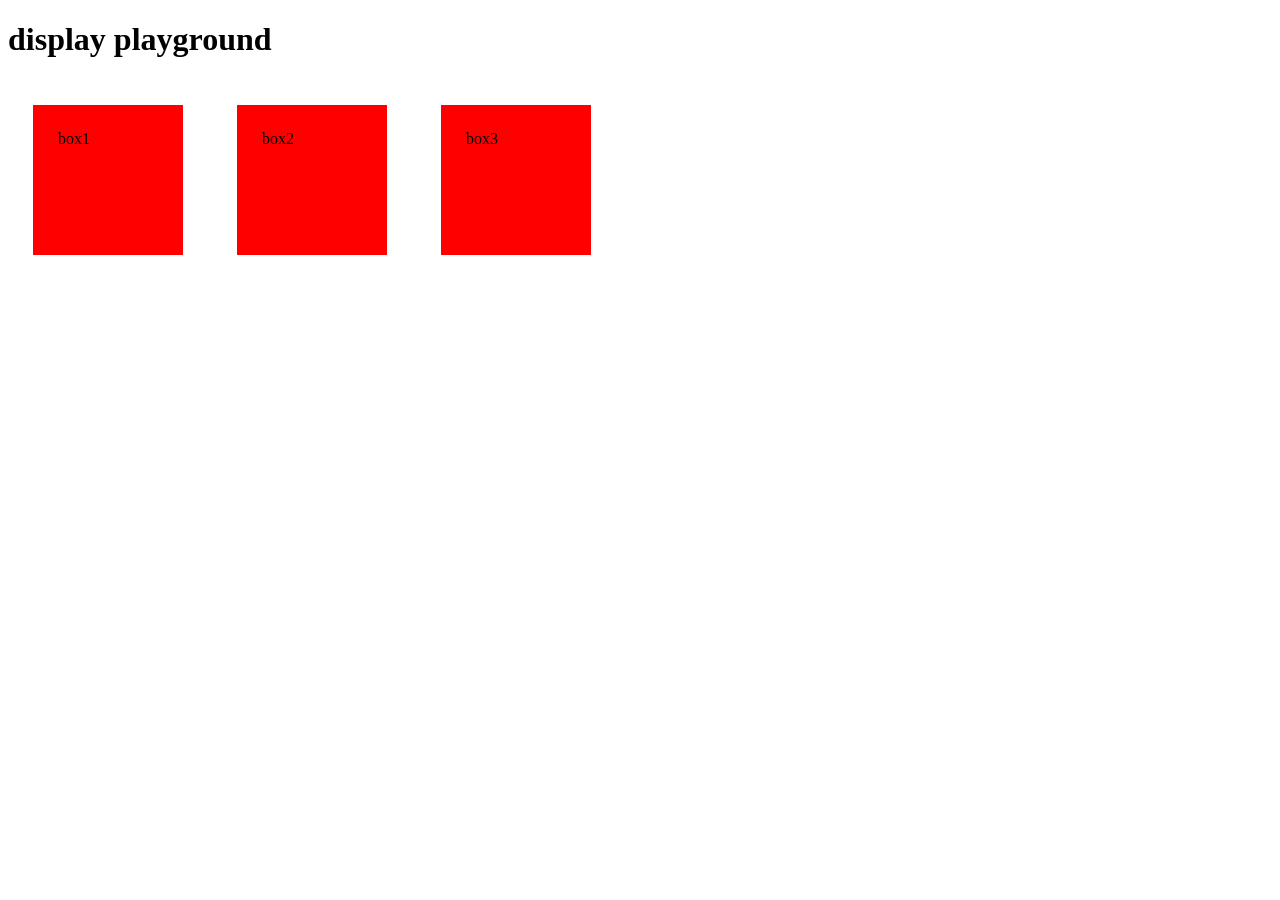
<file: index.html>
<!DOCTYPE html>
<html lang="en">
<head>
    <meta charset="UTF-8">
    <meta name="viewport" content="width=device-width, initial-scale=1.0">
    <title>web page</title>
    <link rel="stylesheet" href="style.css">
</head>
<body>
    <!-- <div>
        this is a div
    </div>
    <button>
        click me!
    </button> -->

    <h1>display playground</h1>

    <div>box1</div>
    <div>box2</div>
    <div>box3</div>

    
</body>
</html>
</file>
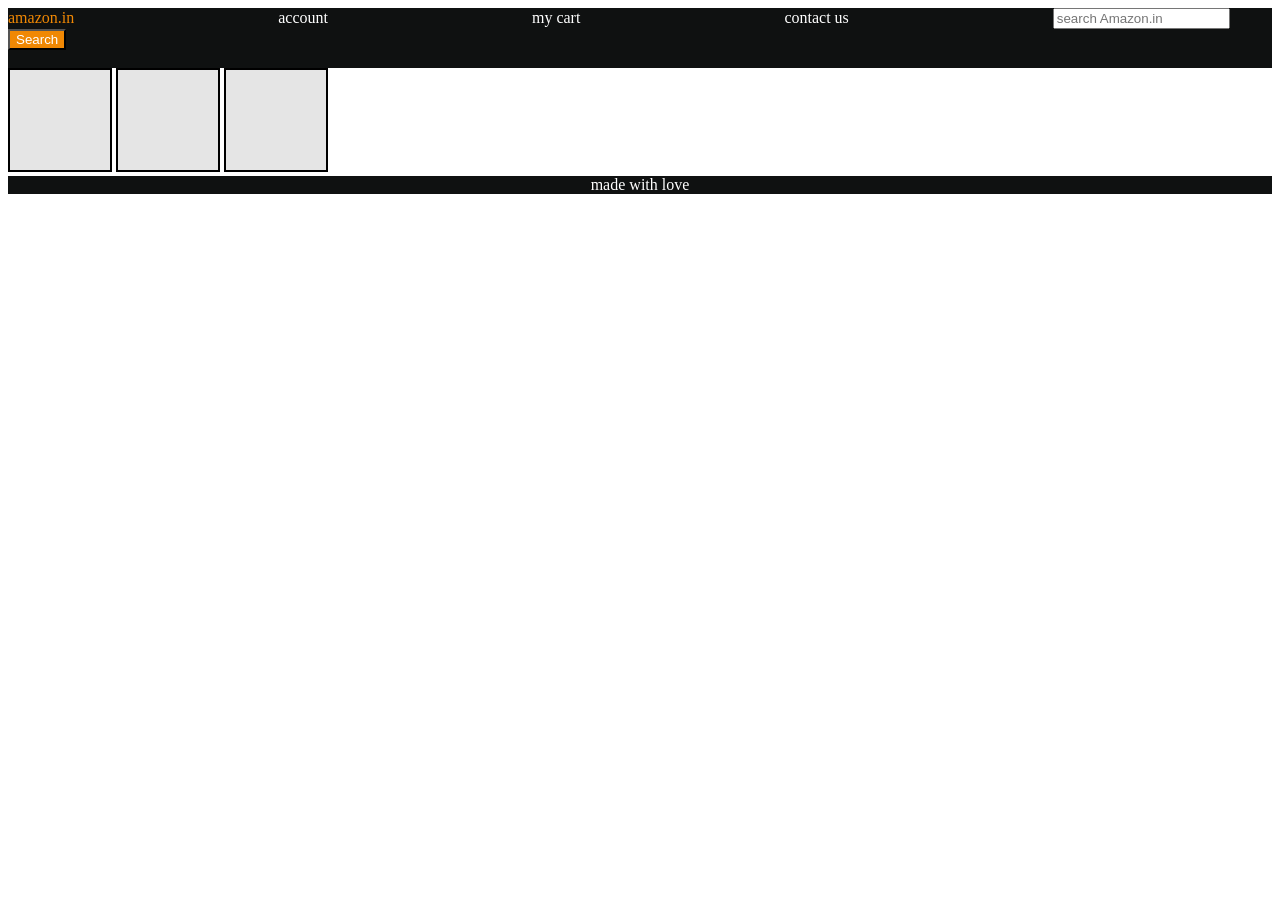
<file: index2.html>
<!doctype html>
<html lang="en">
  <head>
    <meta charset="UTF-8" />
    <meta name="viewport" content="width=device-width, initial-scale=1.0" />
    <title>webpage2</title>
    <link rel="stylesheet" href="style2.css" />
  </head>
  <body>
    <header>
      <div id="navbar">
        <a id="logo">amazon.in</a>
        <a href="#">account</a>
        <a href="#">my cart</a>
        <a href="#">contact us</a>
        <input placeholder="search Amazon.in" />
        <button>Search</button>
      </div>
    </header>
    <div id="content"></div>
    <div class="contentBox"></div>
    <div class="contentBox"></div>
    <div class="contentBox"></div>
    <br />
    <footer id="footer1">made with love</footer>
  </body>
</html>
</file>
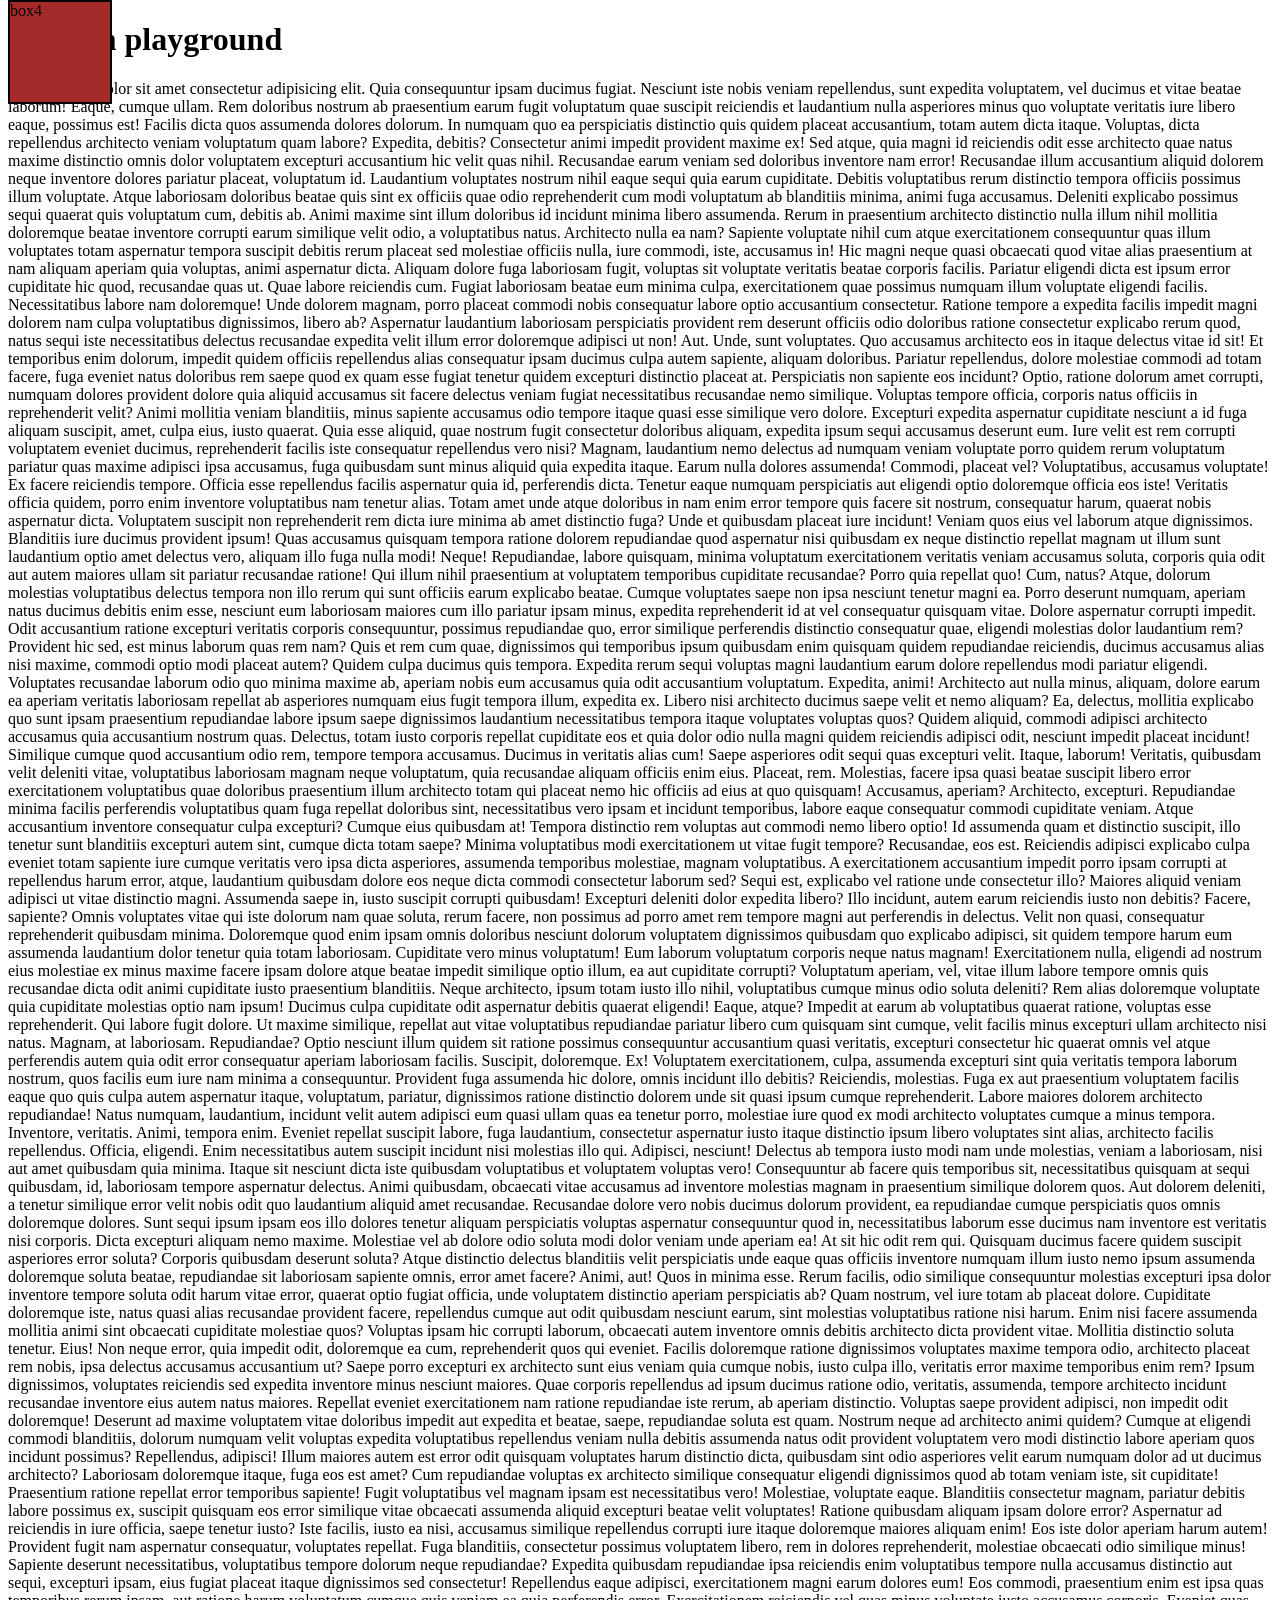
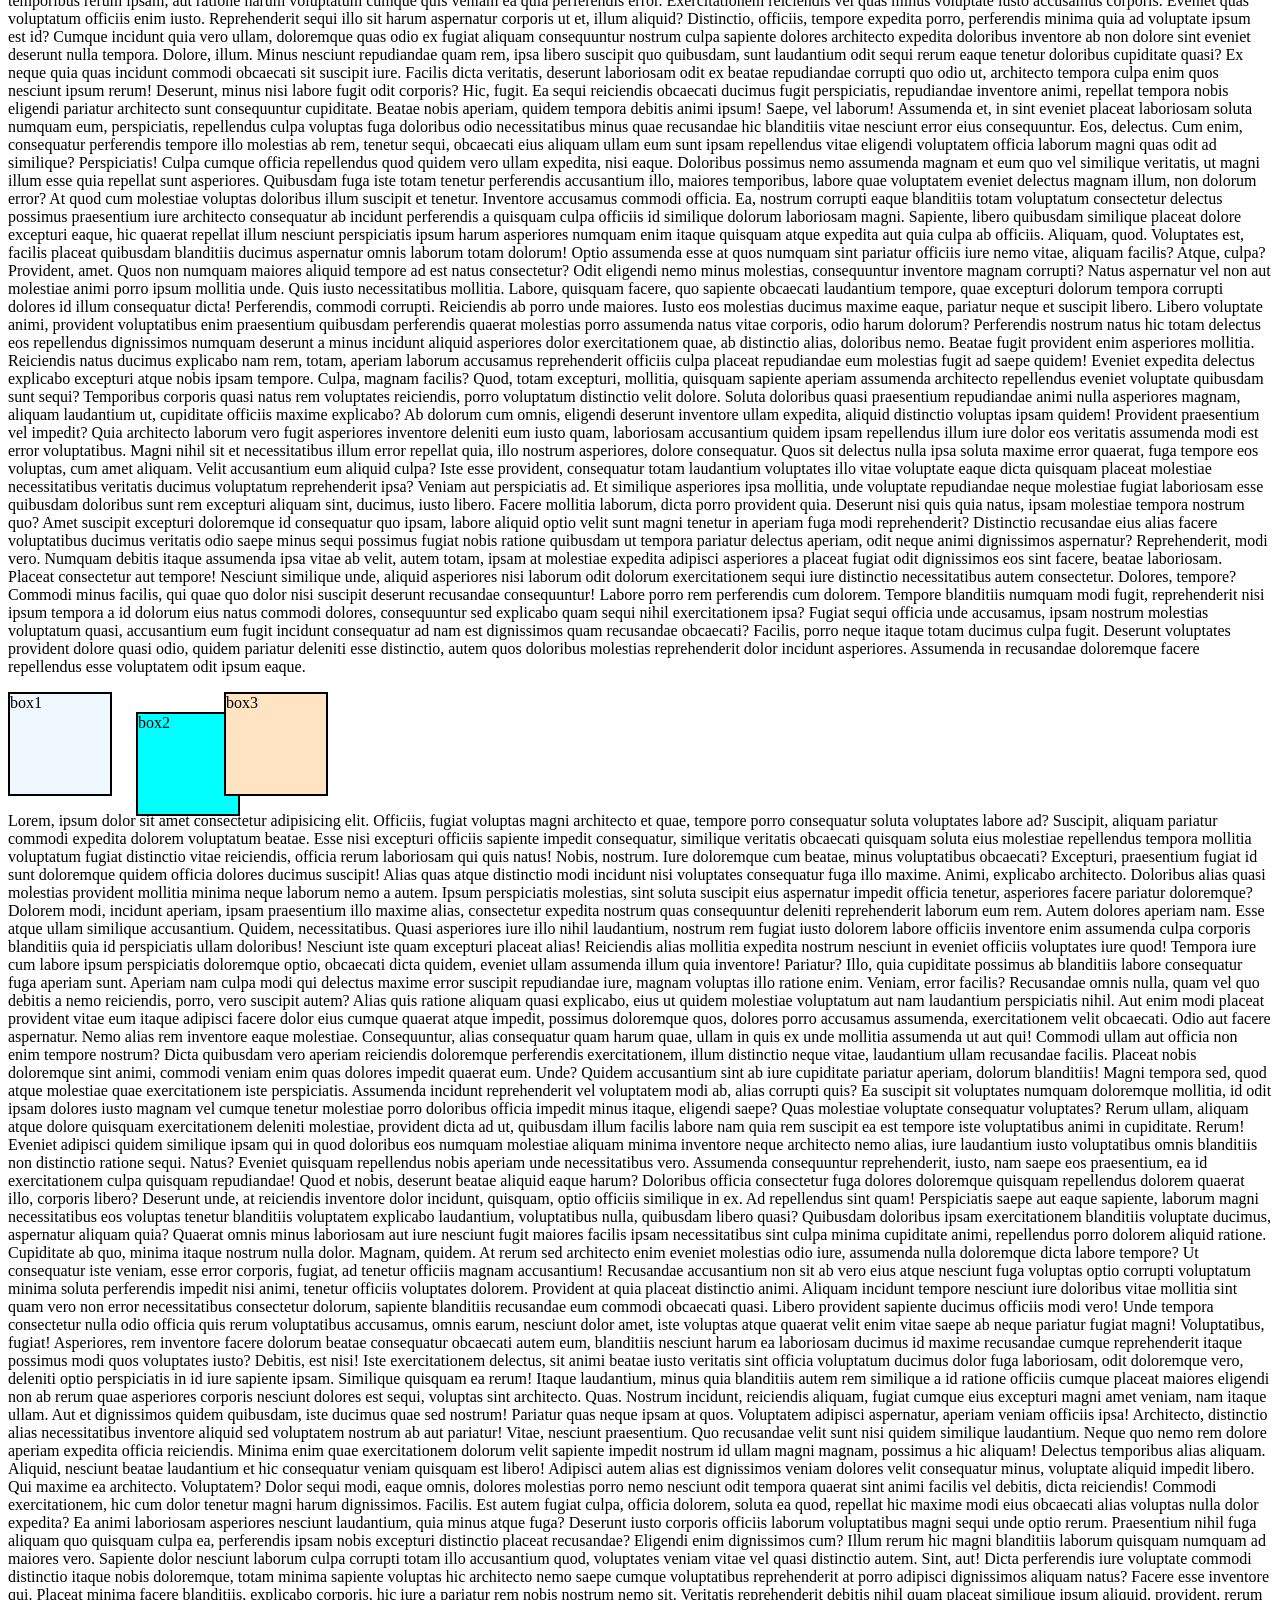
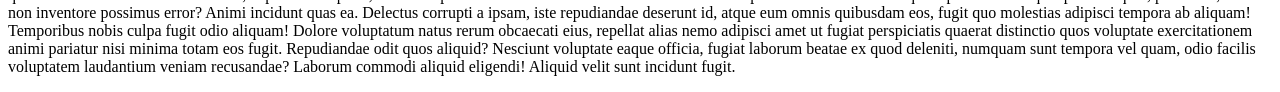
<file: index3.html>
<!doctype html>
<html lang="en">
  <head>
    <meta charset="UTF-8" />
    <meta name="viewport" content="width=device-width, initial-scale=1.0" />
    <title>webpage3</title>
    <link rel="stylesheet" href="style3.css" />
  </head>
  <body>
    <!-- <div id="box1"> box1
      <div id="box2">box2</div>
    </div> -->

    <h1>position playground</h1>
    <p>
      Lorem ipsum dolor sit amet consectetur adipisicing elit. Quia consequuntur
      ipsam ducimus fugiat. Nesciunt iste nobis veniam repellendus, sunt
      expedita voluptatem, vel ducimus et vitae beatae laborum! Eaque, cumque
      ullam. Rem doloribus nostrum ab praesentium earum fugit voluptatum quae
      suscipit reiciendis et laudantium nulla asperiores minus quo voluptate
      veritatis iure libero eaque, possimus est! Facilis dicta quos assumenda
      dolores dolorum. In numquam quo ea perspiciatis distinctio quis quidem
      placeat accusantium, totam autem dicta itaque. Voluptas, dicta repellendus
      architecto veniam voluptatum quam labore? Expedita, debitis? Consectetur
      animi impedit provident maxime ex! Sed atque, quia magni id reiciendis
      odit esse architecto quae natus maxime distinctio omnis dolor voluptatem
      excepturi accusantium hic velit quas nihil. Recusandae earum veniam sed
      doloribus inventore nam error! Recusandae illum accusantium aliquid
      dolorem neque inventore dolores pariatur placeat, voluptatum id.
      Laudantium voluptates nostrum nihil eaque sequi quia earum cupiditate.
      Debitis voluptatibus rerum distinctio tempora officiis possimus illum
      voluptate. Atque laboriosam doloribus beatae quis sint ex officiis quae
      odio reprehenderit cum modi voluptatum ab blanditiis minima, animi fuga
      accusamus. Deleniti explicabo possimus sequi quaerat quis voluptatum cum,
      debitis ab. Animi maxime sint illum doloribus id incidunt minima libero
      assumenda. Rerum in praesentium architecto distinctio nulla illum nihil
      mollitia doloremque beatae inventore corrupti earum similique velit odio,
      a voluptatibus natus. Architecto nulla ea nam? Sapiente voluptate nihil
      cum atque exercitationem consequuntur quas illum voluptates totam
      aspernatur tempora suscipit debitis rerum placeat sed molestiae officiis
      nulla, iure commodi, iste, accusamus in! Hic magni neque quasi obcaecati
      quod vitae alias praesentium at nam aliquam aperiam quia voluptas, animi
      aspernatur dicta. Aliquam dolore fuga laboriosam fugit, voluptas sit
      voluptate veritatis beatae corporis facilis. Pariatur eligendi dicta est
      ipsum error cupiditate hic quod, recusandae quas ut. Quae labore
      reiciendis cum. Fugiat laboriosam beatae eum minima culpa, exercitationem
      quae possimus numquam illum voluptate eligendi facilis. Necessitatibus
      labore nam doloremque! Unde dolorem magnam, porro placeat commodi nobis
      consequatur labore optio accusantium consectetur. Ratione tempore a
      expedita facilis impedit magni dolorem nam culpa voluptatibus dignissimos,
      libero ab? Aspernatur laudantium laboriosam perspiciatis provident rem
      deserunt officiis odio doloribus ratione consectetur explicabo rerum quod,
      natus sequi iste necessitatibus delectus recusandae expedita velit illum
      error doloremque adipisci ut non! Aut. Unde, sunt voluptates. Quo
      accusamus architecto eos in itaque delectus vitae id sit! Et temporibus
      enim dolorum, impedit quidem officiis repellendus alias consequatur ipsam
      ducimus culpa autem sapiente, aliquam doloribus. Pariatur repellendus,
      dolore molestiae commodi ad totam facere, fuga eveniet natus doloribus rem
      saepe quod ex quam esse fugiat tenetur quidem excepturi distinctio placeat
      at. Perspiciatis non sapiente eos incidunt? Optio, ratione dolorum amet
      corrupti, numquam dolores provident dolore quia aliquid accusamus sit
      facere delectus veniam fugiat necessitatibus recusandae nemo similique.
      Voluptas tempore officia, corporis natus officiis in reprehenderit velit?
      Animi mollitia veniam blanditiis, minus sapiente accusamus odio tempore
      itaque quasi esse similique vero dolore. Excepturi expedita aspernatur
      cupiditate nesciunt a id fuga aliquam suscipit, amet, culpa eius, iusto
      quaerat. Quia esse aliquid, quae nostrum fugit consectetur doloribus
      aliquam, expedita ipsum sequi accusamus deserunt eum. Iure velit est rem
      corrupti voluptatem eveniet ducimus, reprehenderit facilis iste
      consequatur repellendus vero nisi? Magnam, laudantium nemo delectus ad
      numquam veniam voluptate porro quidem rerum voluptatum pariatur quas
      maxime adipisci ipsa accusamus, fuga quibusdam sunt minus aliquid quia
      expedita itaque. Earum nulla dolores assumenda! Commodi, placeat vel?
      Voluptatibus, accusamus voluptate! Ex facere reiciendis tempore. Officia
      esse repellendus facilis aspernatur quia id, perferendis dicta. Tenetur
      eaque numquam perspiciatis aut eligendi optio doloremque officia eos iste!
      Veritatis officia quidem, porro enim inventore voluptatibus nam tenetur
      alias. Totam amet unde atque doloribus in nam enim error tempore quis
      facere sit nostrum, consequatur harum, quaerat nobis aspernatur dicta.
      Voluptatem suscipit non reprehenderit rem dicta iure minima ab amet
      distinctio fuga? Unde et quibusdam placeat iure incidunt! Veniam quos eius
      vel laborum atque dignissimos. Blanditiis iure ducimus provident ipsum!
      Quas accusamus quisquam tempora ratione dolorem repudiandae quod
      aspernatur nisi quibusdam ex neque distinctio repellat magnam ut illum
      sunt laudantium optio amet delectus vero, aliquam illo fuga nulla modi!
      Neque! Repudiandae, labore quisquam, minima voluptatum exercitationem
      veritatis veniam accusamus soluta, corporis quia odit aut autem maiores
      ullam sit pariatur recusandae ratione! Qui illum nihil praesentium at
      voluptatem temporibus cupiditate recusandae? Porro quia repellat quo! Cum,
      natus? Atque, dolorum molestias voluptatibus delectus tempora non illo
      rerum qui sunt officiis earum explicabo beatae. Cumque voluptates saepe
      non ipsa nesciunt tenetur magni ea. Porro deserunt numquam, aperiam natus
      ducimus debitis enim esse, nesciunt eum laboriosam maiores cum illo
      pariatur ipsam minus, expedita reprehenderit id at vel consequatur
      quisquam vitae. Dolore aspernatur corrupti impedit. Odit accusantium
      ratione excepturi veritatis corporis consequuntur, possimus repudiandae
      quo, error similique perferendis distinctio consequatur quae, eligendi
      molestias dolor laudantium rem? Provident hic sed, est minus laborum quas
      rem nam? Quis et rem cum quae, dignissimos qui temporibus ipsum quibusdam
      enim quisquam quidem repudiandae reiciendis, ducimus accusamus alias nisi
      maxime, commodi optio modi placeat autem? Quidem culpa ducimus quis
      tempora. Expedita rerum sequi voluptas magni laudantium earum dolore
      repellendus modi pariatur eligendi. Voluptates recusandae laborum odio quo
      minima maxime ab, aperiam nobis eum accusamus quia odit accusantium
      voluptatum. Expedita, animi! Architecto aut nulla minus, aliquam, dolore
      earum ea aperiam veritatis laboriosam repellat ab asperiores numquam eius
      fugit tempora illum, expedita ex. Libero nisi architecto ducimus saepe
      velit et nemo aliquam? Ea, delectus, mollitia explicabo quo sunt ipsam
      praesentium repudiandae labore ipsum saepe dignissimos laudantium
      necessitatibus tempora itaque voluptates voluptas quos? Quidem aliquid,
      commodi adipisci architecto accusamus quia accusantium nostrum quas.
      Delectus, totam iusto corporis repellat cupiditate eos et quia dolor odio
      nulla magni quidem reiciendis adipisci odit, nesciunt impedit placeat
      incidunt! Similique cumque quod accusantium odio rem, tempore tempora
      accusamus. Ducimus in veritatis alias cum! Saepe asperiores odit sequi
      quas excepturi velit. Itaque, laborum! Veritatis, quibusdam velit deleniti
      vitae, voluptatibus laboriosam magnam neque voluptatum, quia recusandae
      aliquam officiis enim eius. Placeat, rem. Molestias, facere ipsa quasi
      beatae suscipit libero error exercitationem voluptatibus quae doloribus
      praesentium illum architecto totam qui placeat nemo hic officiis ad eius
      at quo quisquam! Accusamus, aperiam? Architecto, excepturi. Repudiandae
      minima facilis perferendis voluptatibus quam fuga repellat doloribus sint,
      necessitatibus vero ipsam et incidunt temporibus, labore eaque consequatur
      commodi cupiditate veniam. Atque accusantium inventore consequatur culpa
      excepturi? Cumque eius quibusdam at! Tempora distinctio rem voluptas aut
      commodi nemo libero optio! Id assumenda quam et distinctio suscipit, illo
      tenetur sunt blanditiis excepturi autem sint, cumque dicta totam saepe?
      Minima voluptatibus modi exercitationem ut vitae fugit tempore?
      Recusandae, eos est. Reiciendis adipisci explicabo culpa eveniet totam
      sapiente iure cumque veritatis vero ipsa dicta asperiores, assumenda
      temporibus molestiae, magnam voluptatibus. A exercitationem accusantium
      impedit porro ipsam corrupti at repellendus harum error, atque, laudantium
      quibusdam dolore eos neque dicta commodi consectetur laborum sed? Sequi
      est, explicabo vel ratione unde consectetur illo? Maiores aliquid veniam
      adipisci ut vitae distinctio magni. Assumenda saepe in, iusto suscipit
      corrupti quibusdam! Excepturi deleniti dolor expedita libero? Illo
      incidunt, autem earum reiciendis iusto non debitis? Facere, sapiente?
      Omnis voluptates vitae qui iste dolorum nam quae soluta, rerum facere, non
      possimus ad porro amet rem tempore magni aut perferendis in delectus.
      Velit non quasi, consequatur reprehenderit quibusdam minima. Doloremque
      quod enim ipsam omnis doloribus nesciunt dolorum voluptatem dignissimos
      quibusdam quo explicabo adipisci, sit quidem tempore harum eum assumenda
      laudantium dolor tenetur quia totam laboriosam. Cupiditate vero minus
      voluptatum! Eum laborum voluptatum corporis neque natus magnam!
      Exercitationem nulla, eligendi ad nostrum eius molestiae ex minus maxime
      facere ipsam dolore atque beatae impedit similique optio illum, ea aut
      cupiditate corrupti? Voluptatum aperiam, vel, vitae illum labore tempore
      omnis quis recusandae dicta odit animi cupiditate iusto praesentium
      blanditiis. Neque architecto, ipsum totam iusto illo nihil, voluptatibus
      cumque minus odio soluta deleniti? Rem alias doloremque voluptate quia
      cupiditate molestias optio nam ipsum! Ducimus culpa cupiditate odit
      aspernatur debitis quaerat eligendi! Eaque, atque? Impedit at earum ab
      voluptatibus quaerat ratione, voluptas esse reprehenderit. Qui labore
      fugit dolore. Ut maxime similique, repellat aut vitae voluptatibus
      repudiandae pariatur libero cum quisquam sint cumque, velit facilis minus
      excepturi ullam architecto nisi natus. Magnam, at laboriosam. Repudiandae?
      Optio nesciunt illum quidem sit ratione possimus consequuntur accusantium
      quasi veritatis, excepturi consectetur hic quaerat omnis vel atque
      perferendis autem quia odit error consequatur aperiam laboriosam facilis.
      Suscipit, doloremque. Ex! Voluptatem exercitationem, culpa, assumenda
      excepturi sint quia veritatis tempora laborum nostrum, quos facilis eum
      iure nam minima a consequuntur. Provident fuga assumenda hic dolore, omnis
      incidunt illo debitis? Reiciendis, molestias. Fuga ex aut praesentium
      voluptatem facilis eaque quo quis culpa autem aspernatur itaque,
      voluptatum, pariatur, dignissimos ratione distinctio dolorem unde sit
      quasi ipsum cumque reprehenderit. Labore maiores dolorem architecto
      repudiandae! Natus numquam, laudantium, incidunt velit autem adipisci eum
      quasi ullam quas ea tenetur porro, molestiae iure quod ex modi architecto
      voluptates cumque a minus tempora. Inventore, veritatis. Animi, tempora
      enim. Eveniet repellat suscipit labore, fuga laudantium, consectetur
      aspernatur iusto itaque distinctio ipsum libero voluptates sint alias,
      architecto facilis repellendus. Officia, eligendi. Enim necessitatibus
      autem suscipit incidunt nisi molestias illo qui. Adipisci, nesciunt!
      Delectus ab tempora iusto modi nam unde molestias, veniam a laboriosam,
      nisi aut amet quibusdam quia minima. Itaque sit nesciunt dicta iste
      quibusdam voluptatibus et voluptatem voluptas vero! Consequuntur ab facere
      quis temporibus sit, necessitatibus quisquam at sequi quibusdam, id,
      laboriosam tempore aspernatur delectus. Animi quibusdam, obcaecati vitae
      accusamus ad inventore molestias magnam in praesentium similique dolorem
      quos. Aut dolorem deleniti, a tenetur similique error velit nobis odit quo
      laudantium aliquid amet recusandae. Recusandae dolore vero nobis ducimus
      dolorum provident, ea repudiandae cumque perspiciatis quos omnis
      doloremque dolores. Sunt sequi ipsum ipsam eos illo dolores tenetur
      aliquam perspiciatis voluptas aspernatur consequuntur quod in,
      necessitatibus laborum esse ducimus nam inventore est veritatis nisi
      corporis. Dicta excepturi aliquam nemo maxime. Molestiae vel ab dolore
      odio soluta modi dolor veniam unde aperiam ea! At sit hic odit rem qui.
      Quisquam ducimus facere quidem suscipit asperiores error soluta? Corporis
      quibusdam deserunt soluta? Atque distinctio delectus blanditiis velit
      perspiciatis unde eaque quas officiis inventore numquam illum iusto nemo
      ipsum assumenda doloremque soluta beatae, repudiandae sit laboriosam
      sapiente omnis, error amet facere? Animi, aut! Quos in minima esse. Rerum
      facilis, odio similique consequuntur molestias excepturi ipsa dolor
      inventore tempore soluta odit harum vitae error, quaerat optio fugiat
      officia, unde voluptatem distinctio aperiam perspiciatis ab? Quam nostrum,
      vel iure totam ab placeat dolore. Cupiditate doloremque iste, natus quasi
      alias recusandae provident facere, repellendus cumque aut odit quibusdam
      nesciunt earum, sint molestias voluptatibus ratione nisi harum. Enim nisi
      facere assumenda mollitia animi sint obcaecati cupiditate molestiae quos?
      Voluptas ipsam hic corrupti laborum, obcaecati autem inventore omnis
      debitis architecto dicta provident vitae. Mollitia distinctio soluta
      tenetur. Eius! Non neque error, quia impedit odit, doloremque ea cum,
      reprehenderit quos qui eveniet. Facilis doloremque ratione dignissimos
      voluptates maxime tempora odio, architecto placeat rem nobis, ipsa
      delectus accusamus accusantium ut? Saepe porro excepturi ex architecto
      sunt eius veniam quia cumque nobis, iusto culpa illo, veritatis error
      maxime temporibus enim rem? Ipsum dignissimos, voluptates reiciendis sed
      expedita inventore minus nesciunt maiores. Quae corporis repellendus ad
      ipsum ducimus ratione odio, veritatis, assumenda, tempore architecto
      incidunt recusandae inventore eius autem natus maiores. Repellat eveniet
      exercitationem nam ratione repudiandae iste rerum, ab aperiam distinctio.
      Voluptas saepe provident adipisci, non impedit odit doloremque! Deserunt
      ad maxime voluptatem vitae doloribus impedit aut expedita et beatae,
      saepe, repudiandae soluta est quam. Nostrum neque ad architecto animi
      quidem? Cumque at eligendi commodi blanditiis, dolorum numquam velit
      voluptas expedita voluptatibus repellendus veniam nulla debitis assumenda
      natus odit provident voluptatem vero modi distinctio labore aperiam quos
      incidunt possimus? Repellendus, adipisci! Illum maiores autem est error
      odit quisquam voluptates harum distinctio dicta, quibusdam sint odio
      asperiores velit earum numquam dolor ad ut ducimus architecto? Laboriosam
      doloremque itaque, fuga eos est amet? Cum repudiandae voluptas ex
      architecto similique consequatur eligendi dignissimos quod ab totam veniam
      iste, sit cupiditate! Praesentium ratione repellat error temporibus
      sapiente! Fugit voluptatibus vel magnam ipsam est necessitatibus vero!
      Molestiae, voluptate eaque. Blanditiis consectetur magnam, pariatur
      debitis labore possimus ex, suscipit quisquam eos error similique vitae
      obcaecati assumenda aliquid excepturi beatae velit voluptates! Ratione
      quibusdam aliquam ipsam dolore error? Aspernatur ad reiciendis in iure
      officia, saepe tenetur iusto? Iste facilis, iusto ea nisi, accusamus
      similique repellendus corrupti iure itaque doloremque maiores aliquam
      enim! Eos iste dolor aperiam harum autem! Provident fugit nam aspernatur
      consequatur, voluptates repellat. Fuga blanditiis, consectetur possimus
      voluptatem libero, rem in dolores reprehenderit, molestiae obcaecati odio
      similique minus! Sapiente deserunt necessitatibus, voluptatibus tempore
      dolorum neque repudiandae? Expedita quibusdam repudiandae ipsa reiciendis
      enim voluptatibus tempore nulla accusamus distinctio aut sequi, excepturi
      ipsam, eius fugiat placeat itaque dignissimos sed consectetur! Repellendus
      eaque adipisci, exercitationem magni earum dolores eum! Eos commodi,
      praesentium enim est ipsa quas temporibus rerum ipsam, aut ratione harum
      voluptatum cumque quis veniam ea quia perferendis error. Exercitationem
      reiciendis vel quas minus voluptate iusto accusamus corporis. Eveniet quas
      voluptatum officiis enim iusto. Reprehenderit sequi illo sit harum
      aspernatur corporis ut et, illum aliquid? Distinctio, officiis, tempore
      expedita porro, perferendis minima quia ad voluptate ipsum est id? Cumque
      incidunt quia vero ullam, doloremque quas odio ex fugiat aliquam
      consequuntur nostrum culpa sapiente dolores architecto expedita doloribus
      inventore ab non dolore sint eveniet deserunt nulla tempora. Dolore,
      illum. Minus nesciunt repudiandae quam rem, ipsa libero suscipit quo
      quibusdam, sunt laudantium odit sequi rerum eaque tenetur doloribus
      cupiditate quasi? Ex neque quia quas incidunt commodi obcaecati sit
      suscipit iure. Facilis dicta veritatis, deserunt laboriosam odit ex beatae
      repudiandae corrupti quo odio ut, architecto tempora culpa enim quos
      nesciunt ipsum rerum! Deserunt, minus nisi labore fugit odit corporis?
      Hic, fugit. Ea sequi reiciendis obcaecati ducimus fugit perspiciatis,
      repudiandae inventore animi, repellat tempora nobis eligendi pariatur
      architecto sunt consequuntur cupiditate. Beatae nobis aperiam, quidem
      tempora debitis animi ipsum! Saepe, vel laborum! Assumenda et, in sint
      eveniet placeat laboriosam soluta numquam eum, perspiciatis, repellendus
      culpa voluptas fuga doloribus odio necessitatibus minus quae recusandae
      hic blanditiis vitae nesciunt error eius consequuntur. Eos, delectus. Cum
      enim, consequatur perferendis tempore illo molestias ab rem, tenetur
      sequi, obcaecati eius aliquam ullam eum sunt ipsam repellendus vitae
      eligendi voluptatem officia laborum magni quas odit ad similique?
      Perspiciatis! Culpa cumque officia repellendus quod quidem vero ullam
      expedita, nisi eaque. Doloribus possimus nemo assumenda magnam et eum quo
      vel similique veritatis, ut magni illum esse quia repellat sunt
      asperiores. Quibusdam fuga iste totam tenetur perferendis accusantium
      illo, maiores temporibus, labore quae voluptatem eveniet delectus magnam
      illum, non dolorum error? At quod cum molestiae voluptas doloribus illum
      suscipit et tenetur. Inventore accusamus commodi officia. Ea, nostrum
      corrupti eaque blanditiis totam voluptatum consectetur delectus possimus
      praesentium iure architecto consequatur ab incidunt perferendis a quisquam
      culpa officiis id similique dolorum laboriosam magni. Sapiente, libero
      quibusdam similique placeat dolore excepturi eaque, hic quaerat repellat
      illum nesciunt perspiciatis ipsum harum asperiores numquam enim itaque
      quisquam atque expedita aut quia culpa ab officiis. Aliquam, quod.
      Voluptates est, facilis placeat quibusdam blanditiis ducimus aspernatur
      omnis laborum totam dolorum! Optio assumenda esse at quos numquam sint
      pariatur officiis iure nemo vitae, aliquam facilis? Atque, culpa?
      Provident, amet. Quos non numquam maiores aliquid tempore ad est natus
      consectetur? Odit eligendi nemo minus molestias, consequuntur inventore
      magnam corrupti? Natus aspernatur vel non aut molestiae animi porro ipsum
      mollitia unde. Quis iusto necessitatibus mollitia. Labore, quisquam
      facere, quo sapiente obcaecati laudantium tempore, quae excepturi dolorum
      tempora corrupti dolores id illum consequatur dicta! Perferendis, commodi
      corrupti. Reiciendis ab porro unde maiores. Iusto eos molestias ducimus
      maxime eaque, pariatur neque et suscipit libero. Libero voluptate animi,
      provident voluptatibus enim praesentium quibusdam perferendis quaerat
      molestias porro assumenda natus vitae corporis, odio harum dolorum?
      Perferendis nostrum natus hic totam delectus eos repellendus dignissimos
      numquam deserunt a minus incidunt aliquid asperiores dolor exercitationem
      quae, ab distinctio alias, doloribus nemo. Beatae fugit provident enim
      asperiores mollitia. Reiciendis natus ducimus explicabo nam rem, totam,
      aperiam laborum accusamus reprehenderit officiis culpa placeat repudiandae
      eum molestias fugit ad saepe quidem! Eveniet expedita delectus explicabo
      excepturi atque nobis ipsam tempore. Culpa, magnam facilis? Quod, totam
      excepturi, mollitia, quisquam sapiente aperiam assumenda architecto
      repellendus eveniet voluptate quibusdam sunt sequi? Temporibus corporis
      quasi natus rem voluptates reiciendis, porro voluptatum distinctio velit
      dolore. Soluta doloribus quasi praesentium repudiandae animi nulla
      asperiores magnam, aliquam laudantium ut, cupiditate officiis maxime
      explicabo? Ab dolorum cum omnis, eligendi deserunt inventore ullam
      expedita, aliquid distinctio voluptas ipsam quidem! Provident praesentium
      vel impedit? Quia architecto laborum vero fugit asperiores inventore
      deleniti eum iusto quam, laboriosam accusantium quidem ipsam repellendus
      illum iure dolor eos veritatis assumenda modi est error voluptatibus.
      Magni nihil sit et necessitatibus illum error repellat quia, illo nostrum
      asperiores, dolore consequatur. Quos sit delectus nulla ipsa soluta maxime
      error quaerat, fuga tempore eos voluptas, cum amet aliquam. Velit
      accusantium eum aliquid culpa? Iste esse provident, consequatur totam
      laudantium voluptates illo vitae voluptate eaque dicta quisquam placeat
      molestiae necessitatibus veritatis ducimus voluptatum reprehenderit ipsa?
      Veniam aut perspiciatis ad. Et similique asperiores ipsa mollitia, unde
      voluptate repudiandae neque molestiae fugiat laboriosam esse quibusdam
      doloribus sunt rem excepturi aliquam sint, ducimus, iusto libero. Facere
      mollitia laborum, dicta porro provident quia. Deserunt nisi quis quia
      natus, ipsam molestiae tempora nostrum quo? Amet suscipit excepturi
      doloremque id consequatur quo ipsam, labore aliquid optio velit sunt magni
      tenetur in aperiam fuga modi reprehenderit? Distinctio recusandae eius
      alias facere voluptatibus ducimus veritatis odio saepe minus sequi
      possimus fugiat nobis ratione quibusdam ut tempora pariatur delectus
      aperiam, odit neque animi dignissimos aspernatur? Reprehenderit, modi
      vero. Numquam debitis itaque assumenda ipsa vitae ab velit, autem totam,
      ipsam at molestiae expedita adipisci asperiores a placeat fugiat odit
      dignissimos eos sint facere, beatae laboriosam. Placeat consectetur aut
      tempore! Nesciunt similique unde, aliquid asperiores nisi laborum odit
      dolorum exercitationem sequi iure distinctio necessitatibus autem
      consectetur. Dolores, tempore? Commodi minus facilis, qui quae quo dolor
      nisi suscipit deserunt recusandae consequuntur! Labore porro rem
      perferendis cum dolorem. Tempore blanditiis numquam modi fugit,
      reprehenderit nisi ipsum tempora a id dolorum eius natus commodi dolores,
      consequuntur sed explicabo quam sequi nihil exercitationem ipsa? Fugiat
      sequi officia unde accusamus, ipsam nostrum molestias voluptatum quasi,
      accusantium eum fugit incidunt consequatur ad nam est dignissimos quam
      recusandae obcaecati? Facilis, porro neque itaque totam ducimus culpa
      fugit. Deserunt voluptates provident dolore quasi odio, quidem pariatur
      deleniti esse distinctio, autem quos doloribus molestias reprehenderit
      dolor incidunt asperiores. Assumenda in recusandae doloremque facere
      repellendus esse voluptatem odit ipsum eaque.
    </p>

    <div id="box1">box1</div>
    <div id="box2">box2</div>
    <div id="box3">box3</div>
    <p>
      Lorem, ipsum dolor sit amet consectetur adipisicing elit. Officiis, fugiat
      voluptas magni architecto et quae, tempore porro consequatur soluta
      voluptates labore ad? Suscipit, aliquam pariatur commodi expedita dolorem
      voluptatum beatae. Esse nisi excepturi officiis sapiente impedit
      consequatur, similique veritatis obcaecati quisquam soluta eius molestiae
      repellendus tempora mollitia voluptatum fugiat distinctio vitae
      reiciendis, officia rerum laboriosam qui quis natus! Nobis, nostrum. Iure
      doloremque cum beatae, minus voluptatibus obcaecati? Excepturi,
      praesentium fugiat id sunt doloremque quidem officia dolores ducimus
      suscipit! Alias quas atque distinctio modi incidunt nisi voluptates
      consequatur fuga illo maxime. Animi, explicabo architecto. Doloribus alias
      quasi molestias provident mollitia minima neque laborum nemo a autem.
      Ipsum perspiciatis molestias, sint soluta suscipit eius aspernatur impedit
      officia tenetur, asperiores facere pariatur doloremque? Dolorem modi,
      incidunt aperiam, ipsam praesentium illo maxime alias, consectetur
      expedita nostrum quas consequuntur deleniti reprehenderit laborum eum rem.
      Autem dolores aperiam nam. Esse atque ullam similique accusantium. Quidem,
      necessitatibus. Quasi asperiores iure illo nihil laudantium, nostrum rem
      fugiat iusto dolorem labore officiis inventore enim assumenda culpa
      corporis blanditiis quia id perspiciatis ullam doloribus! Nesciunt iste
      quam excepturi placeat alias! Reiciendis alias mollitia expedita nostrum
      nesciunt in eveniet officiis voluptates iure quod! Tempora iure cum labore
      ipsum perspiciatis doloremque optio, obcaecati dicta quidem, eveniet ullam
      assumenda illum quia inventore! Pariatur? Illo, quia cupiditate possimus
      ab blanditiis labore consequatur fuga aperiam sunt. Aperiam nam culpa modi
      qui delectus maxime error suscipit repudiandae iure, magnam voluptas illo
      ratione enim. Veniam, error facilis? Recusandae omnis nulla, quam vel quo
      debitis a nemo reiciendis, porro, vero suscipit autem? Alias quis ratione
      aliquam quasi explicabo, eius ut quidem molestiae voluptatum aut nam
      laudantium perspiciatis nihil. Aut enim modi placeat provident vitae eum
      itaque adipisci facere dolor eius cumque quaerat atque impedit, possimus
      doloremque quos, dolores porro accusamus assumenda, exercitationem velit
      obcaecati. Odio aut facere aspernatur. Nemo alias rem inventore eaque
      molestiae. Consequuntur, alias consequatur quam harum quae, ullam in quis
      ex unde mollitia assumenda ut aut qui! Commodi ullam aut officia non enim
      tempore nostrum? Dicta quibusdam vero aperiam reiciendis doloremque
      perferendis exercitationem, illum distinctio neque vitae, laudantium ullam
      recusandae facilis. Placeat nobis doloremque sint animi, commodi veniam
      enim quas dolores impedit quaerat eum. Unde? Quidem accusantium sint ab
      iure cupiditate pariatur aperiam, dolorum blanditiis! Magni tempora sed,
      quod atque molestiae quae exercitationem iste perspiciatis. Assumenda
      incidunt reprehenderit vel voluptatem modi ab, alias corrupti quis? Ea
      suscipit sit voluptates numquam doloremque mollitia, id odit ipsam dolores
      iusto magnam vel cumque tenetur molestiae porro doloribus officia impedit
      minus itaque, eligendi saepe? Quas molestiae voluptate consequatur
      voluptates? Rerum ullam, aliquam atque dolore quisquam exercitationem
      deleniti molestiae, provident dicta ad ut, quibusdam illum facilis labore
      nam quia rem suscipit ea est tempore iste voluptatibus animi in
      cupiditate. Rerum! Eveniet adipisci quidem similique ipsam qui in quod
      doloribus eos numquam molestiae aliquam minima inventore neque architecto
      nemo alias, iure laudantium iusto voluptatibus omnis blanditiis non
      distinctio ratione sequi. Natus? Eveniet quisquam repellendus nobis
      aperiam unde necessitatibus vero. Assumenda consequuntur reprehenderit,
      iusto, nam saepe eos praesentium, ea id exercitationem culpa quisquam
      repudiandae! Quod et nobis, deserunt beatae aliquid eaque harum? Doloribus
      officia consectetur fuga dolores doloremque quisquam repellendus dolorem
      quaerat illo, corporis libero? Deserunt unde, at reiciendis inventore
      dolor incidunt, quisquam, optio officiis similique in ex. Ad repellendus
      sint quam! Perspiciatis saepe aut eaque sapiente, laborum magni
      necessitatibus eos voluptas tenetur blanditiis voluptatem explicabo
      laudantium, voluptatibus nulla, quibusdam libero quasi? Quibusdam
      doloribus ipsam exercitationem blanditiis voluptate ducimus, aspernatur
      aliquam quia? Quaerat omnis minus laboriosam aut iure nesciunt fugit
      maiores facilis ipsam necessitatibus sint culpa minima cupiditate animi,
      repellendus porro dolorem aliquid ratione. Cupiditate ab quo, minima
      itaque nostrum nulla dolor. Magnam, quidem. At rerum sed architecto enim
      eveniet molestias odio iure, assumenda nulla doloremque dicta labore
      tempore? Ut consequatur iste veniam, esse error corporis, fugiat, ad
      tenetur officiis magnam accusantium! Recusandae accusantium non sit ab
      vero eius atque nesciunt fuga voluptas optio corrupti voluptatum minima
      soluta perferendis impedit nisi animi, tenetur officiis voluptates
      dolorem. Provident at quia placeat distinctio animi. Aliquam incidunt
      tempore nesciunt iure doloribus vitae mollitia sint quam vero non error
      necessitatibus consectetur dolorum, sapiente blanditiis recusandae eum
      commodi obcaecati quasi. Libero provident sapiente ducimus officiis modi
      vero! Unde tempora consectetur nulla odio officia quis rerum voluptatibus
      accusamus, omnis earum, nesciunt dolor amet, iste voluptas atque quaerat
      velit enim vitae saepe ab neque pariatur fugiat magni! Voluptatibus,
      fugiat! Asperiores, rem inventore facere dolorum beatae consequatur
      obcaecati autem eum, blanditiis nesciunt harum ea laboriosam ducimus id
      maxime recusandae cumque reprehenderit itaque possimus modi quos
      voluptates iusto? Debitis, est nisi! Iste exercitationem delectus, sit
      animi beatae iusto veritatis sint officia voluptatum ducimus dolor fuga
      laboriosam, odit doloremque vero, deleniti optio perspiciatis in id iure
      sapiente ipsam. Similique quisquam ea rerum! Itaque laudantium, minus quia
      blanditiis autem rem similique a id ratione officiis cumque placeat
      maiores eligendi non ab rerum quae asperiores corporis nesciunt dolores
      est sequi, voluptas sint architecto. Quas. Nostrum incidunt, reiciendis
      aliquam, fugiat cumque eius excepturi magni amet veniam, nam itaque ullam.
      Aut et dignissimos quidem quibusdam, iste ducimus quae sed nostrum!
      Pariatur quas neque ipsam at quos. Voluptatem adipisci aspernatur, aperiam
      veniam officiis ipsa! Architecto, distinctio alias necessitatibus
      inventore aliquid sed voluptatem nostrum ab aut pariatur! Vitae, nesciunt
      praesentium. Quo recusandae velit sunt nisi quidem similique laudantium.
      Neque quo nemo rem dolore aperiam expedita officia reiciendis. Minima enim
      quae exercitationem dolorum velit sapiente impedit nostrum id ullam magni
      magnam, possimus a hic aliquam! Delectus temporibus alias aliquam.
      Aliquid, nesciunt beatae laudantium et hic consequatur veniam quisquam est
      libero! Adipisci autem alias est dignissimos veniam dolores velit
      consequatur minus, voluptate aliquid impedit libero. Qui maxime ea
      architecto. Voluptatem? Dolor sequi modi, eaque omnis, dolores molestias
      porro nemo nesciunt odit tempora quaerat sint animi facilis vel debitis,
      dicta reiciendis! Commodi exercitationem, hic cum dolor tenetur magni
      harum dignissimos. Facilis. Est autem fugiat culpa, officia dolorem,
      soluta ea quod, repellat hic maxime modi eius obcaecati alias voluptas
      nulla dolor expedita? Ea animi laboriosam asperiores nesciunt laudantium,
      quia minus atque fuga? Deserunt iusto corporis officiis laborum
      voluptatibus magni sequi unde optio rerum. Praesentium nihil fuga aliquam
      quo quisquam culpa ea, perferendis ipsam nobis excepturi distinctio
      placeat recusandae? Eligendi enim dignissimos cum? Illum rerum hic magni
      blanditiis laborum quisquam numquam ad maiores vero. Sapiente dolor
      nesciunt laborum culpa corrupti totam illo accusantium quod, voluptates
      veniam vitae vel quasi distinctio autem. Sint, aut! Dicta perferendis iure
      voluptate commodi distinctio itaque nobis doloremque, totam minima
      sapiente voluptas hic architecto nemo saepe cumque voluptatibus
      reprehenderit at porro adipisci dignissimos aliquam natus? Facere esse
      inventore qui. Placeat minima facere blanditiis, explicabo corporis, hic
      iure a pariatur rem nobis nostrum nemo sit. Veritatis reprehenderit
      debitis nihil quam placeat similique ipsum aliquid, provident, rerum non
      inventore possimus error? Animi incidunt quas ea. Delectus corrupti a
      ipsam, iste repudiandae deserunt id, atque eum omnis quibusdam eos, fugit
      quo molestias adipisci tempora ab aliquam! Temporibus nobis culpa fugit
      odio aliquam! Dolore voluptatum natus rerum obcaecati eius, repellat alias
      nemo adipisci amet ut fugiat perspiciatis quaerat distinctio quos
      voluptate exercitationem animi pariatur nisi minima totam eos fugit.
      Repudiandae odit quos aliquid? Nesciunt voluptate eaque officia, fugiat
      laborum beatae ex quod deleniti, numquam sunt tempora vel quam, odio
      facilis voluptatem laudantium veniam recusandae? Laborum commodi aliquid
      eligendi! Aliquid velit sunt incidunt fugit.
    </p>
    <div id="box4">box4</div>
  </body>
</html>
</file>
<file: style.css>
/* div {
    background-color: pink;
    display: inline;
}

button {
    display: block;
} */


div {
    width: 100px;
    height: 100px; 
    margin: 25px;
    padding: 25px;
    display: inline-block;
    background-color: red;    
    
}
</file>
<file: style2.css>
* {
    padding: 0 px;
    margin: 0 px;
    color: white
}

#navbar {
    height: 60px;
    background-color: #0f1111;
}

button {
    background-color: #f08804;
}

#logo {
    color: #f08804;
}

a {
    margin-right: 200px;
    text-decoration: none;
}

.contentBox {
    height: 100px;
    width: 100px;
    border: 2px solid black;
    display: inline-block;
    background-color: rgba(0, 0, 0, 0.1);
}


#footer1 {
    background-color: #0f1111;
    text-align: center;
}
</file>
<file: style3.css>
/* #box1{
    height: 100px;
    width: 200px;
    background-color: green;
    font-size: 10px;
}

#box2{
    height: 50px;
    width: 30%;
    background-color: yellow;
    margin-left: 10%;
    font-size: 2em;
    width: 5em;
}
 */

div {
    height: 100px;
    width: 100px;
    background-color: aqua;
    border: 2px solid black;
    display: inline-block;
}

#box1 {
    position: static;
    background-color: aliceblue;
}

#box2 {
    position: relative;
    top: 20px;
    left: 20px;
    background-color: aqua;
}

#box3 {
    position: sticky;
    top: 0px;
    left: 20px;
    background-color: bisque;
}

#box4 {
    position: fixed;
    top: 0px;
    background-color: brown;
}

/* 
 #box3 {
    position: absolute;

 } */
</file>
